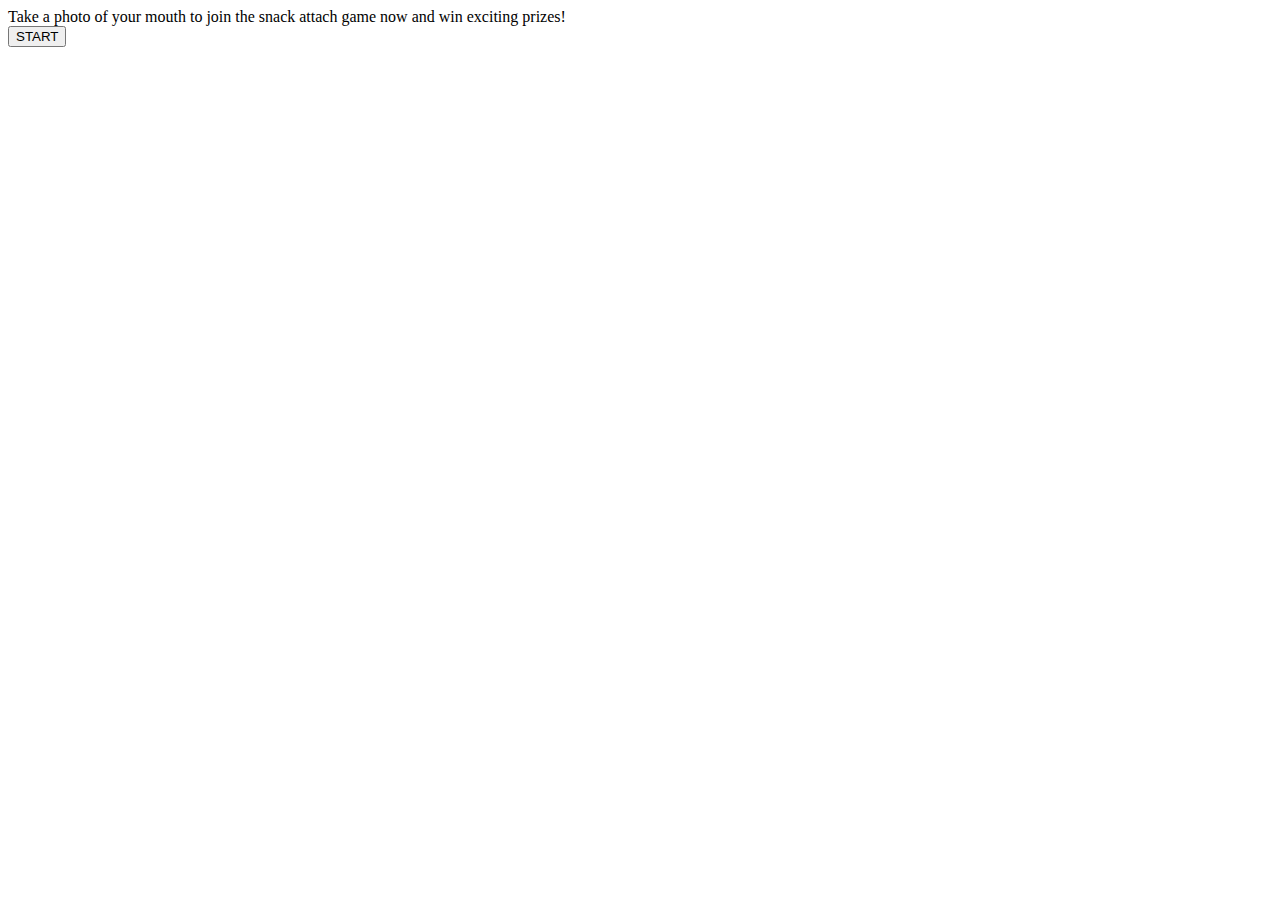
<file: WebContent/index.html>
<!DOCTYPE html>
<html lang="en">
<head>
<title>Game</title>
<meta charset="utf-8">
<meta name="viewport" content="width=device-width, initial-scale=1">
<link rel="stylesheet" href="CSS/custom.css">
</head>
<body>
	<div class="row">
		<div class="col-3">
			<span class=content>Take a photo of your mouth to join the
				snack attach game now and win exciting prizes! </span>
		</div>

		<div class="col-3">
			<input class="start" type="button" value="START"
				onclick="location.href = 'upload.html'">
		</div>
	</div>
</body>
</html>
</file>
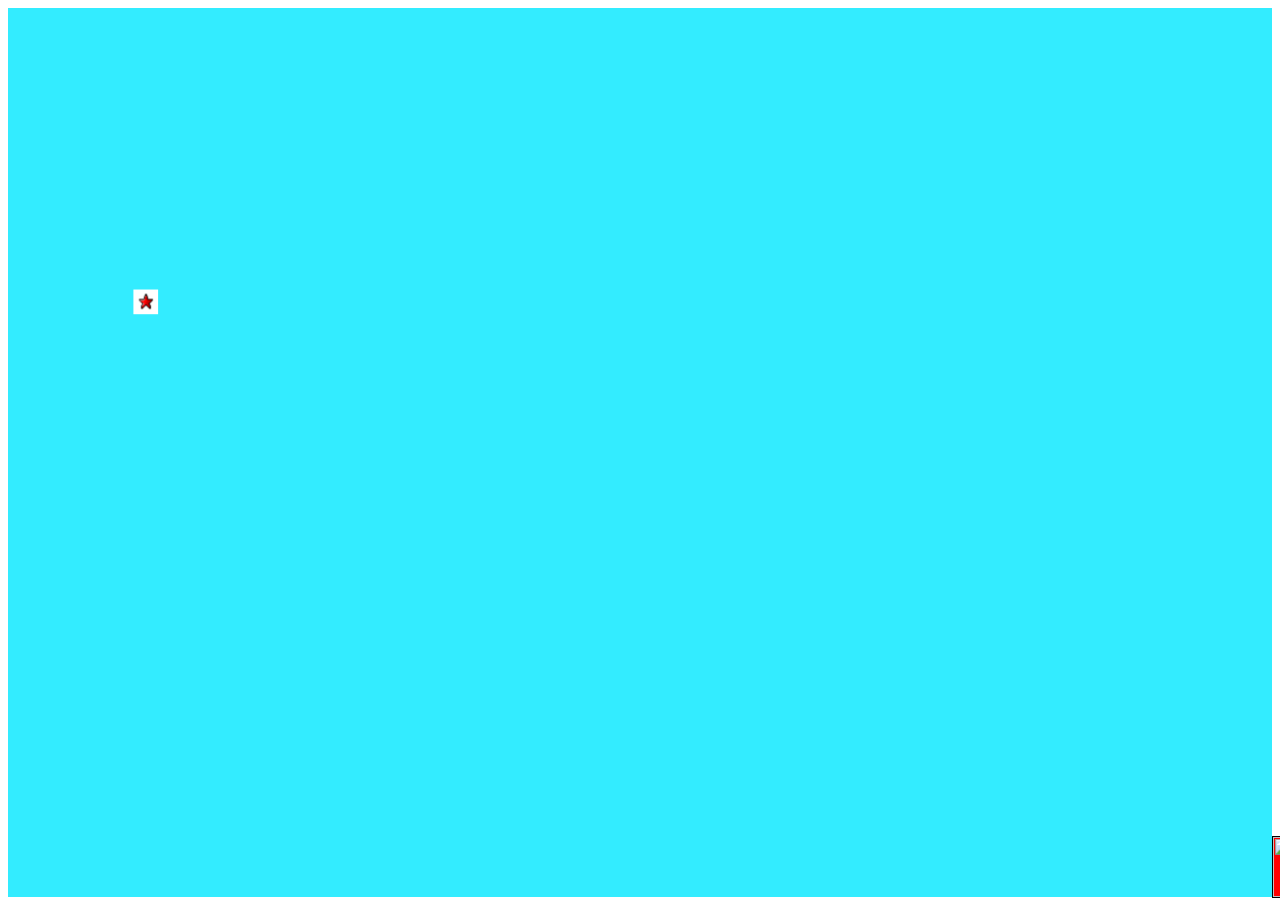
<file: WebContent/game.html>
<!DOCTYPE html>

<html>

<head>

<meta charset="ISO-8859-1">

<title>Insert title here</title>

<meta name="viewport" content="width=device-width, initial-scale=1">

<script

src="https://ajax.googleapis.com/ajax/libs/jquery/1.12.4/jquery.min.js"></script>

<style>

canvas {

height: 100%;

width: 100%;

overflow: hidden;



}

</style>


<script src="JS/game.js" ></script>

</head>

<body onload="init()">

<canvas id="canvasRegn">           

 </canvas>



</body>

</html>
</file>
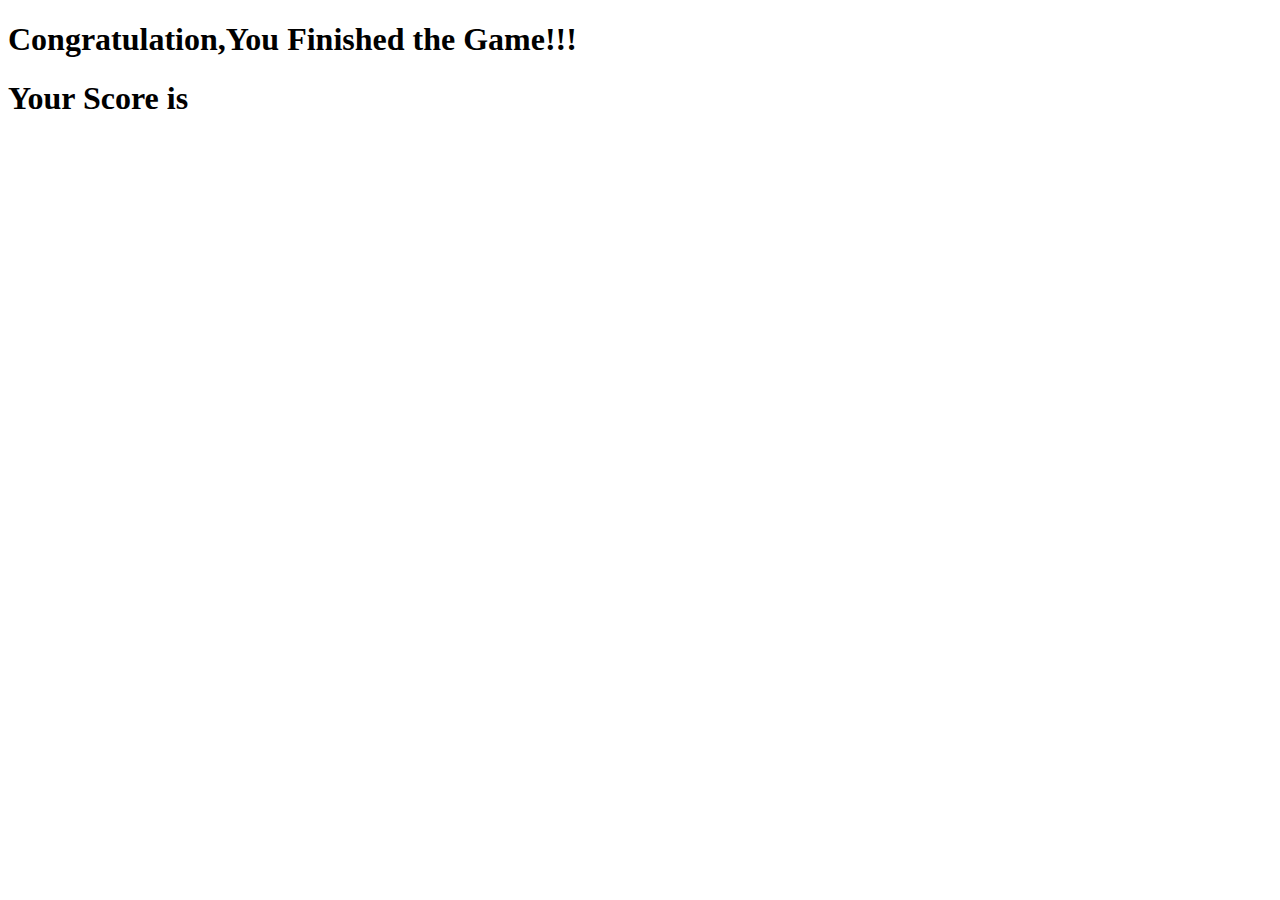
<file: WebContent/Score.html>
<!DOCTYPE html>
<html lang="en">
<head>
<title>Bootstrap Example</title>
<meta charset="utf-8">
<meta name="viewport" content="width=device-width, initial-scale=1">
<link rel="stylesheet" href="CSS/custom.css">

</head>


<body>
	<div class="row">
	<h1 class="content">Congratulation,You Finished the Game!!!</h1>
		<h1 class="content ">Your Score is <span id="myScore"></span></h1>
	</div>
	<script>
        document.getElementById("myScore").innerHTML = sessionStorage.getItem("score");
   </script>
</body>
</html>
</file>
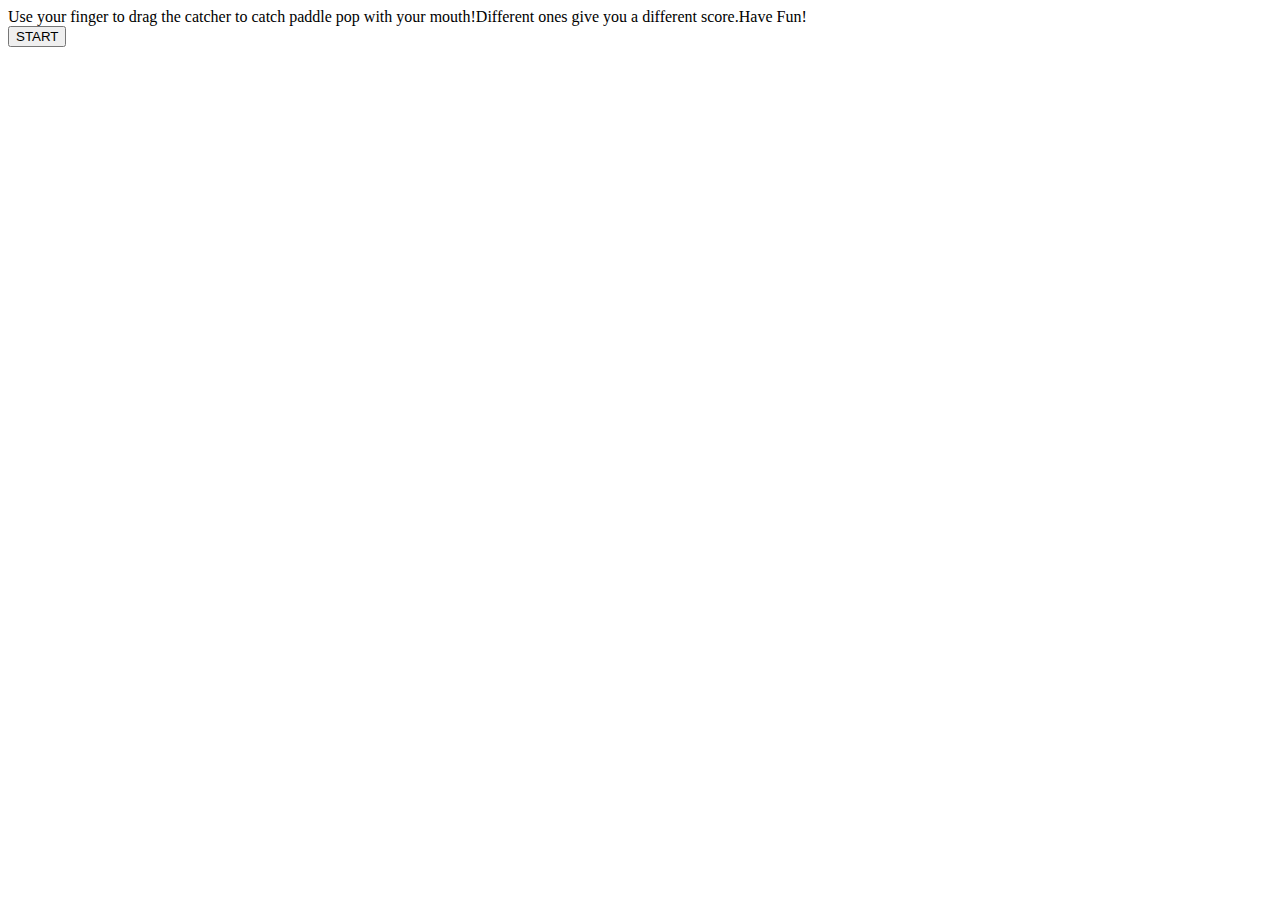
<file: WebContent/StartGame.html>
<!DOCTYPE html>
<html lang="en">
<head>
<title>Bootstrap Example</title>
<meta charset="utf-8">
<meta name="viewport" content="width=device-width, initial-scale=1">
<link rel="stylesheet" href="CSS/custom.css">
</head>


<body>
	<div class="row">
		<div class="col-3">
			<span class=content>Use your finger to drag the catcher to catch paddle pop
				with your mouth!Different ones give you a different score.Have Fun!
			</span>
		</div>

		<div class="col-3">
			<input class="start" type="button" value="START"
				onclick="location.href ='game.html'">
		</div>
	</div>
</body>
</html>
</file>
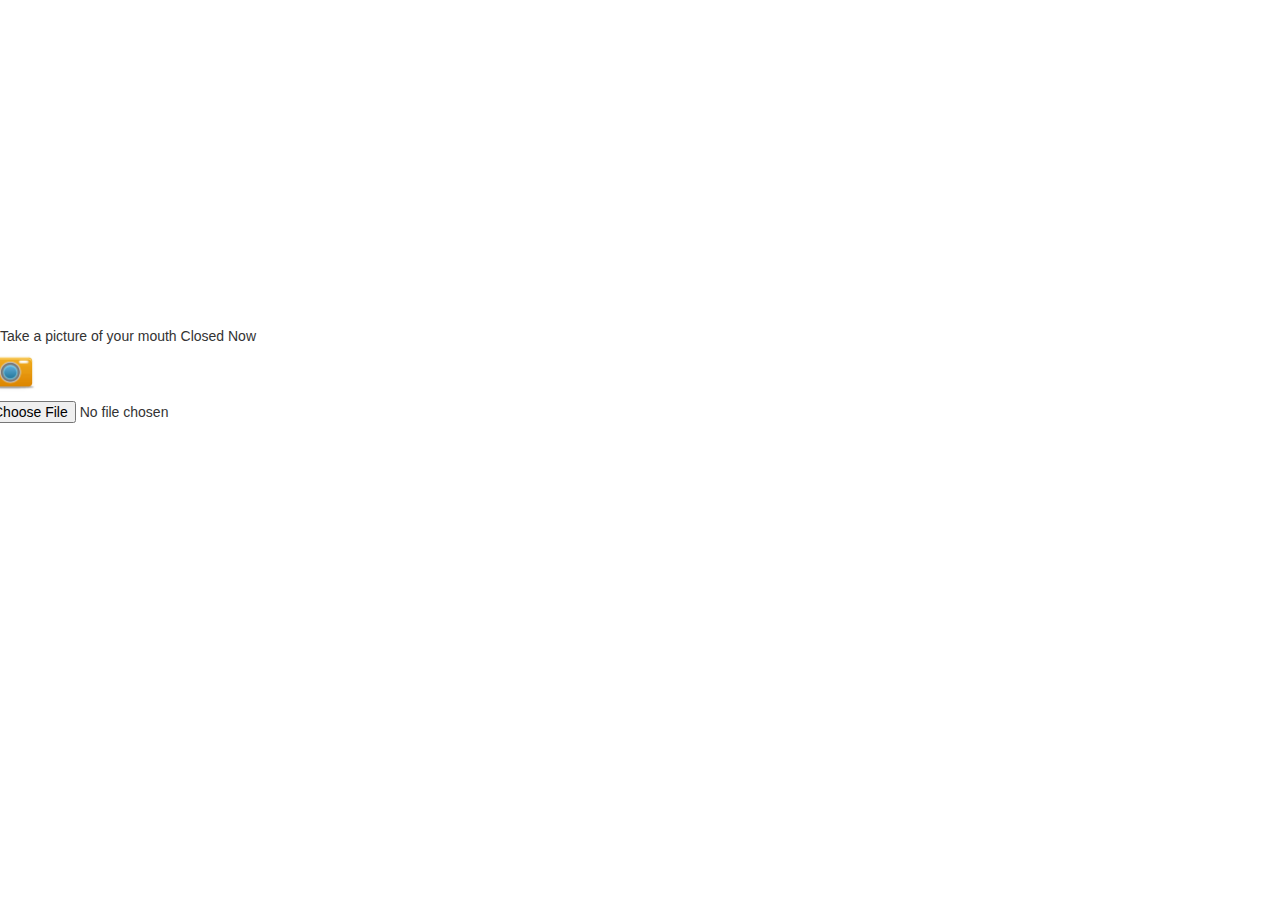
<file: WebContent/upload.html>
<!DOCTYPE html>
<html>
<head>

<title>Insert title here</title>
<meta name="viewport" content="width=device-width, initial-scale=1">

<script
	src="https://ajax.googleapis.com/ajax/libs/jquery/1.12.4/jquery.min.js"></script>
<link rel="stylesheet"
	href="https://maxcdn.bootstrapcdn.com/bootstrap/3.3.7/css/bootstrap.min.css">
<script
	src="https://maxcdn.bootstrapcdn.com/bootstrap/3.3.7/js/bootstrap.min.js"></script>
<link rel="stylesheet" href="CSS/custom.css">
<script src="JS/upload.js"></script>



</head>
<body>
	<div class="row">
		<div class="col-sm-12 uploadimg"></div>
		<div class="col-sm-12 upload">

			<div class="table">
				<div class="tableRow">
					<div class="tableCell box">
						<canvas id="panel" width="300" height="300"></canvas>
						<canvas id="blank" width="0" height="0"></canvas>
						<p>
							<!--     <input type="button" id="cropBttn" value="Crop">-->
						</p>
					</div>
					<!--  <div class="tableCell box">
                    <img src="" id="croppedImage">
                </div>-->
				</div>
			</div>


		</div>
		<div class="col-sm-12 content">Take a picture of your mouth
			Closed Now</div>
		<div class="image-upload">
			<label for="file-input"> <img src="Image/camera.jpg"
				width="50px" height="50px" />
			</label> <input id="file-input" type="file" name="file"
				class="input display-none optional_check" accept="image/*" />


		</div>

		<!-- Module 2 first page -->
		<span class="proceed" style="display: none;">Great!Now take a
			photo of your mouth wide open.</span>
		<div class="image-upload1" style="display: none;">
			<label for="file-input"> <img src="Image/camera.jpg"
				width="50px" height="50px" />
			</label> <input type="file" accept="image/*" id="file-input" capture />

		</div>
		<!-- Module 2 second page -->
		<span class="proceed1" style="display: none;">Prefect Start
			Playing Now</span> <span class="glyphicon glyphicon-thumbs-up"
			id="startbutton1" style="display: none;"></button>
	</div>
</body>
</html>
</file>
<file: WebContent/CSS/custom.css>
@media only screen and (min-width:320px) and (max-width:500px) {
	/* For mobile phones: */
	[class*="col-"] {
		width: 100%;
	}
	html {
		height: 100%;
		background: url(../Image/background.jpg) no-repeat center center fixed;
		-webkit-background-size: cover;
		-moz-background-size: cover;
		-o-background-size: cover;
		background-size: cover;
	}
	.content {
		text-shadow: 2px 2px 8px #FF0000;
		font: italic bold 20px/30px Georgia, serif;
	}
	.start {
		border: 1px solid green;
		background: yellow;
		align: center;
		font-size: 24px;
		font-weight: bold;
		padding: 15px 50px;
	}
	.row {
		text-align: center; //
		position: absolute; //
		top: 500px;
	}
	table {
		display: table;
		border-collapse: separate;
		border-spacing: 10px 50px;
	}
	.tableRow {
		display: table-row;
	}
	.tableCell {
		display: table-cell;
		vertical-align: top;
	}
	.box {
		border: 10px solid rgba(238, 238, 238, 0.6);
		background-color: rgba(238, 238, 238, 0.2);
	}
	//
	extra --ends
#blank {
		display: none;
	}
	.tableCell {
		height: 200px;
		width: 300px;
	}
	.uploadimg {
		height: 100px;
		background: url(../Image/img12.jpg) center no-repeat;
	}
	.image-upload>input {
		display: none
	}
	.image-upload img {
		width: 80px;
		cursor: pointer;
	}
	.row {
		text-align: center;
	}
	.content {
		text-shadow: 2px 2px 8px #FF0000;
		font: italic bold 18px/30px Georgia, serif;
	}
	.proceed {
		text-shadow: 2px 2px 8px #FF0000;
		font: italic bold 18px/30px Georgia, serif;
		display: block;
	}
	button .proceed {
		background-color: yellow;
		padding: 10px 20px;
	}
	.resize-container {
		position: relative;
		display: inline-block;
		cursor: move;
		margin: 0 auto;
	}
	.resize-container img {
		display: block
	}
	.resize-container:hover img, .resize-container:active img {
		outline: 2px dashed rgba(222, 60, 80, .9);
	}
	.resize-handle-ne, .resize-handle-ne, .resize-handle-se,
		.resize-handle-nw, .resize-handle-sw {
		position: absolute;
		display: block;
		width: 10px;
		height: 10px;
		background: rgba(222, 60, 80, .9);
		z-index: 999;
	}
	.resize-handle-nw {
		top: -5px;
		left: -5px;
		cursor: nw-resize;
	}
	.resize-handle-sw {
		bottom: -5px;
		left: -5px;
		cursor: sw-resize;
	}
	.resize-handle-ne {
		top: -5px;
		right: -5px;
		cursor: ne-resize;
	}
	.resize-handle-se {
		bottom: -5px;
		right: -5px;
		cursor: se-resize;
	}
}
</file>
